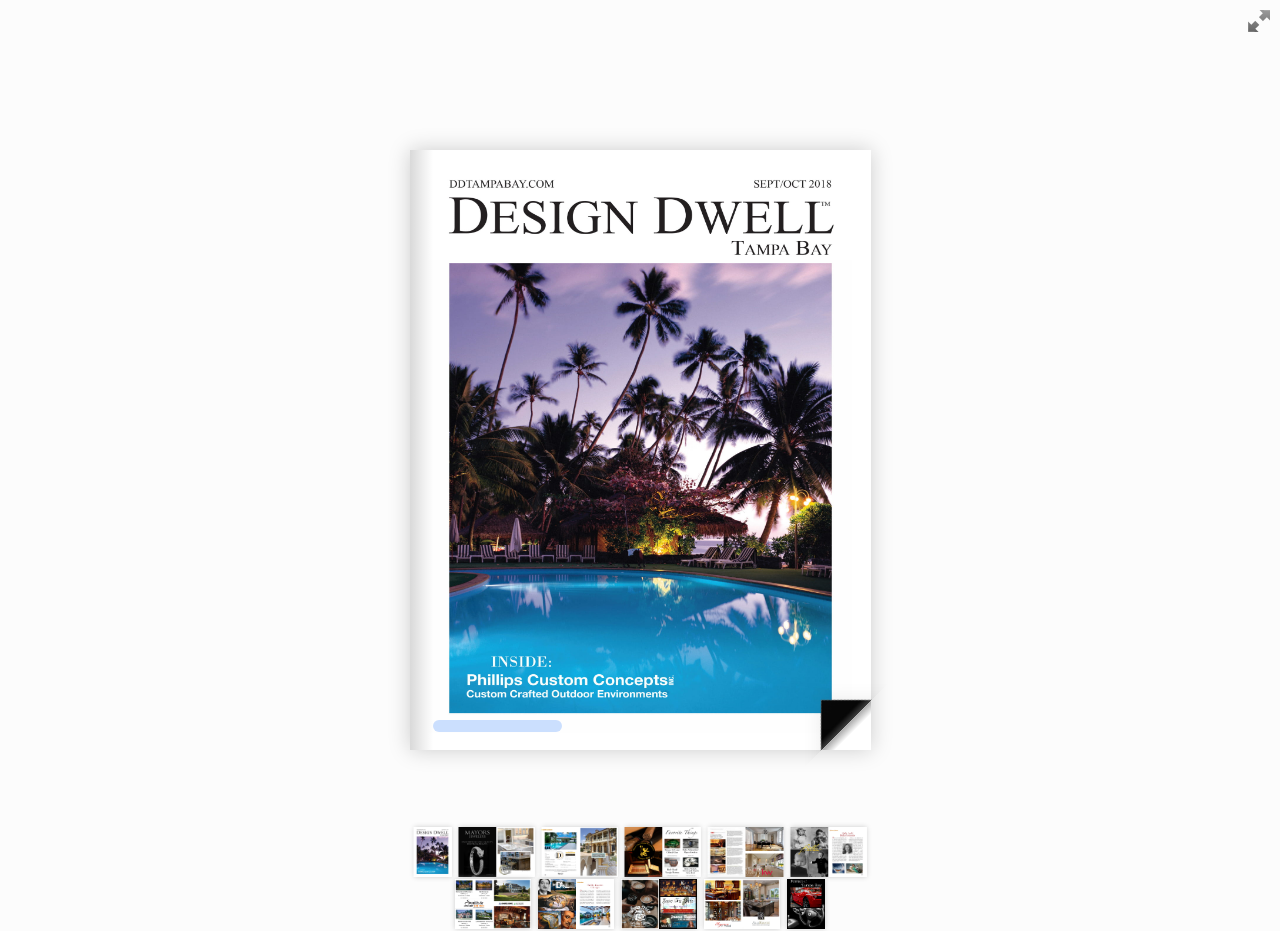
<file: samples/magazine/magazine.html>
<!doctype html>
<!--[if lt IE 7 ]> <html lang="en" class="ie6"> <![endif]-->
<!--[if IE 7 ]>    <html lang="en" class="ie7"> <![endif]-->
<!--[if IE 8 ]>    <html lang="en" class="ie8"> <![endif]-->
<!--[if IE 9 ]>    <html lang="en" class="ie9"> <![endif]-->
<!--[if !IE]><!--> <html lang="en"> <!--<![endif]-->
<head>
<title>Using turn.js and the new zoom feature</title>
<meta name="viewport" content="width = 1050, user-scalable = no" />
<script type="text/javascript" src="../../extras/jquery.min.1.7.js"></script>
<script type="text/javascript" src="../../extras/modernizr.2.5.3.min.js"></script>
<script type="text/javascript" src="../../lib/hash.js"></script>

</head>
<body>

<div id="canvas">

<div class="zoom-icon zoom-icon-in"></div>

<div class="magazine-viewport">
	<div class="container">
		<div class="magazine">
			<!-- Next button -->
			<div ignore="1" class="next-button"></div>
			<!-- Previous button -->
			<div ignore="1" class="previous-button"></div>
		</div>
	</div>
</div>

<!-- Thumbnails -->
<div class="thumbnails">
	<div>
		<ul>
			<li class="i">
				<img src="pages/1-thumb.jpg" width="76" height="100" class="page-1">
				<span>1</span>
			</li>
			<li class="d">
				<img src="pages/2-thumb.jpg" width="76" height="100" class="page-2">
				<img src="pages/3-thumb.jpg" width="76" height="100" class="page-3">
				<span>2-3</span>
			</li>
			<li class="d">
				<img src="pages/4-thumb.jpg" width="76" height="100" class="page-4">
				<img src="pages/5-thumb.jpg" width="76" height="100" class="page-5">
				<span>4-5</span>
			</li>
			<li class="d">
				<img src="pages/6-thumb.jpg" width="76" height="100" class="page-6">
				<img src="pages/7-thumb.jpg" width="76" height="100" class="page-7">
				<span>6-7</span>
			</li>
			<li class="d">
				<img src="pages/8-thumb.jpg" width="76" height="100" class="page-8">
				<img src="pages/9-thumb.jpg" width="76" height="100" class="page-9">
				<span>8-9</span>
			</li>
			<li class="d">
				<img src="pages/10-thumb.jpg" width="76" height="100" class="page-10">
				<img src="pages/11-thumb.jpg" width="76" height="100" class="page-11">
				<span>10-11</span>
			</li>
			<li class="i">
				<img src="pages/12-thumb.jpg" width="76" height="100" class="page-12">
				<img src="pages/13-thumb.jpg" width="76" height="100" class="page-13">
				<span>12-13</span>
			</li>

			<li class="i">
				<img src="pages/14-thumb.jpg" width="76" height="100" class="page-14">
				<img src="pages/15-thumb.jpg" width="76" height="100" class="page-15">
				<span>14-15</span>
			</li>

			<li class="i">
				<img src="pages/16-thumb.jpg" width="76" height="100" class="page-16">
				<img src="pages/17-thumb.jpg" width="76" height="100" class="page-17">
				<span>16-17</span>
			</li>

			<li class="i">
				<img src="pages/18-thumb.jpg" width="76" height="100" class="page-18">
				<img src="pages/19-thumb.jpg" width="76" height="100" class="page-19">
				<span>18-19</span>
			</li>

			<li class="i">
				<img src="pages/20-thumb.jpg" width="76" height="100" class="page-20">
				
				<span>20</span>
			</li>
		<ul>
	<div>	
</div>
</div>

<script type="text/javascript">

function loadApp() {

 	$('#canvas').fadeIn(1000);

 	var flipbook = $('.magazine');

 	// Check if the CSS was already loaded
	
	if (flipbook.width()==0 || flipbook.height()==0) {
		setTimeout(loadApp, 10);
		return;
	}
	
	// Create the flipbook

	flipbook.turn({
			
			// Magazine width

			width: 922,

			// Magazine height

			height: 600,

			// Duration in millisecond

			duration: 1000,

			// Hardware acceleration

			acceleration: !isChrome(),

			// Enables gradients

			gradients: true,
			
			// Auto center this flipbook

			autoCenter: true,

			// Elevation from the edge of the flipbook when turning a page

			elevation: 50,

			// The number of pages

			pages: 20,

			// Events

			when: {
				turning: function(event, page, view) {
					
					var book = $(this),
					currentPage = book.turn('page'),
					pages = book.turn('pages');
			
					// Update the current URI

					Hash.go('page/' + page).update();

					// Show and hide navigation buttons

					disableControls(page);
					

					$('.thumbnails .page-'+currentPage).
						parent().
						removeClass('current');

					$('.thumbnails .page-'+page).
						parent().
						addClass('current');



				},

				turned: function(event, page, view) {

					disableControls(page);

					$(this).turn('center');

					if (page==1) { 
						$(this).turn('peel', 'br');
					}

				},

				missing: function (event, pages) {

					// Add pages that aren't in the magazine

					for (var i = 0; i < pages.length; i++)
						addPage(pages[i], $(this));

				}
			}

	});

	// Zoom.js

	$('.magazine-viewport').zoom({
		flipbook: $('.magazine'),

		max: function() { 
			
			return largeMagazineWidth()/$('.magazine').width();

		}, 

		when: {

			swipeLeft: function() {

				$(this).zoom('flipbook').turn('next');

			},

			swipeRight: function() {
				
				$(this).zoom('flipbook').turn('previous');

			},

			resize: function(event, scale, page, pageElement) {

				if (scale==1)
					loadSmallPage(page, pageElement);
				else
					loadLargePage(page, pageElement);

			},

			zoomIn: function () {

				$('.thumbnails').hide();
				$('.made').hide();
				$('.magazine').removeClass('animated').addClass('zoom-in');
				$('.zoom-icon').removeClass('zoom-icon-in').addClass('zoom-icon-out');
				
				if (!window.escTip && !$.isTouch) {
					escTip = true;

					$('<div />', {'class': 'exit-message'}).
						html('<div>Press ESC to exit</div>').
							appendTo($('body')).
							delay(2000).
							animate({opacity:0}, 500, function() {
								$(this).remove();
							});
				}
			},

			zoomOut: function () {

				$('.exit-message').hide();
				$('.thumbnails').fadeIn();
				$('.made').fadeIn();
				$('.zoom-icon').removeClass('zoom-icon-out').addClass('zoom-icon-in');

				setTimeout(function(){
					$('.magazine').addClass('animated').removeClass('zoom-in');
					resizeViewport();
				}, 0);

			}
		}
	});

	// Zoom event

	if ($.isTouch)
		$('.magazine-viewport').bind('zoom.doubleTap', zoomTo);
	else
		$('.magazine-viewport').bind('zoom.tap', zoomTo);


	// Using arrow keys to turn the page

	$(document).keydown(function(e){

		var previous = 37, next = 39, esc = 27;

		switch (e.keyCode) {
			case previous:

				// left arrow
				$('.magazine').turn('previous');
				e.preventDefault();

			break;
			case next:

				//right arrow
				$('.magazine').turn('next');
				e.preventDefault();

			break;
			case esc:
				
				$('.magazine-viewport').zoom('zoomOut');	
				e.preventDefault();

			break;
		}
	});

	// URIs - Format #/page/1 

	Hash.on('^page\/([0-9]*)$', {
		yep: function(path, parts) {
			var page = parts[1];

			if (page!==undefined) {
				if ($('.magazine').turn('is'))
					$('.magazine').turn('page', page);
			}

		},
		nop: function(path) {

			if ($('.magazine').turn('is'))
				$('.magazine').turn('page', 1);
		}
	});


	$(window).resize(function() {
		resizeViewport();
	}).bind('orientationchange', function() {
		resizeViewport();
	});

	// Events for thumbnails

	$('.thumbnails').click(function(event) {
		
		var page;

		if (event.target && (page=/page-([0-9]+)/.exec($(event.target).attr('class'))) ) {
		
			$('.magazine').turn('page', page[1]);
		}
	});

	$('.thumbnails li').
		bind($.mouseEvents.over, function() {
			
			$(this).addClass('thumb-hover');

		}).bind($.mouseEvents.out, function() {
			
			$(this).removeClass('thumb-hover');

		});

	if ($.isTouch) {
	
		$('.thumbnails').
			addClass('thumbanils-touch').
			bind($.mouseEvents.move, function(event) {
				event.preventDefault();
			});

	} else {

		$('.thumbnails ul').mouseover(function() {

			$('.thumbnails').addClass('thumbnails-hover');

		}).mousedown(function() {

			return false;

		}).mouseout(function() {

			$('.thumbnails').removeClass('thumbnails-hover');

		});

	}


	// Regions

	if ($.isTouch) {
		$('.magazine').bind('touchstart', regionClick);
	} else {
		$('.magazine').click(regionClick);
	}

	// Events for the next button

	$('.next-button').bind($.mouseEvents.over, function() {
		
		$(this).addClass('next-button-hover');

	}).bind($.mouseEvents.out, function() {
		
		$(this).removeClass('next-button-hover');

	}).bind($.mouseEvents.down, function() {
		
		$(this).addClass('next-button-down');

	}).bind($.mouseEvents.up, function() {
		
		$(this).removeClass('next-button-down');

	}).click(function() {
		
		$('.magazine').turn('next');

	});

	// Events for the next button
	
	$('.previous-button').bind($.mouseEvents.over, function() {
		
		$(this).addClass('previous-button-hover');

	}).bind($.mouseEvents.out, function() {
		
		$(this).removeClass('previous-button-hover');

	}).bind($.mouseEvents.down, function() {
		
		$(this).addClass('previous-button-down');

	}).bind($.mouseEvents.up, function() {
		
		$(this).removeClass('previous-button-down');

	}).click(function() {
		
		$('.magazine').turn('previous');

	});


	resizeViewport();

	$('.magazine').addClass('animated');

}

// Zoom icon

 $('.zoom-icon').bind('mouseover', function() { 
 	
 	if ($(this).hasClass('zoom-icon-in'))
 		$(this).addClass('zoom-icon-in-hover');

 	if ($(this).hasClass('zoom-icon-out'))
 		$(this).addClass('zoom-icon-out-hover');
 
 }).bind('mouseout', function() { 
 	
 	 if ($(this).hasClass('zoom-icon-in'))
 		$(this).removeClass('zoom-icon-in-hover');
 	
 	if ($(this).hasClass('zoom-icon-out'))
 		$(this).removeClass('zoom-icon-out-hover');

 }).bind('click', function() {

 	if ($(this).hasClass('zoom-icon-in'))
 		$('.magazine-viewport').zoom('zoomIn');
 	else if ($(this).hasClass('zoom-icon-out'))	
		$('.magazine-viewport').zoom('zoomOut');

 });

 $('#canvas').hide();


// Load the HTML4 version if there's not CSS transform

yepnope({
	test : Modernizr.csstransforms,
	yep: ['../../lib/turn.js'],
	nope: ['../../lib/turn.html4.min.js'],
	both: ['../../lib/zoom.min.js', 'js/magazine.js', 'css/magazine.css'],
	complete: loadApp
});

</script>

</body>
</html>
</file>
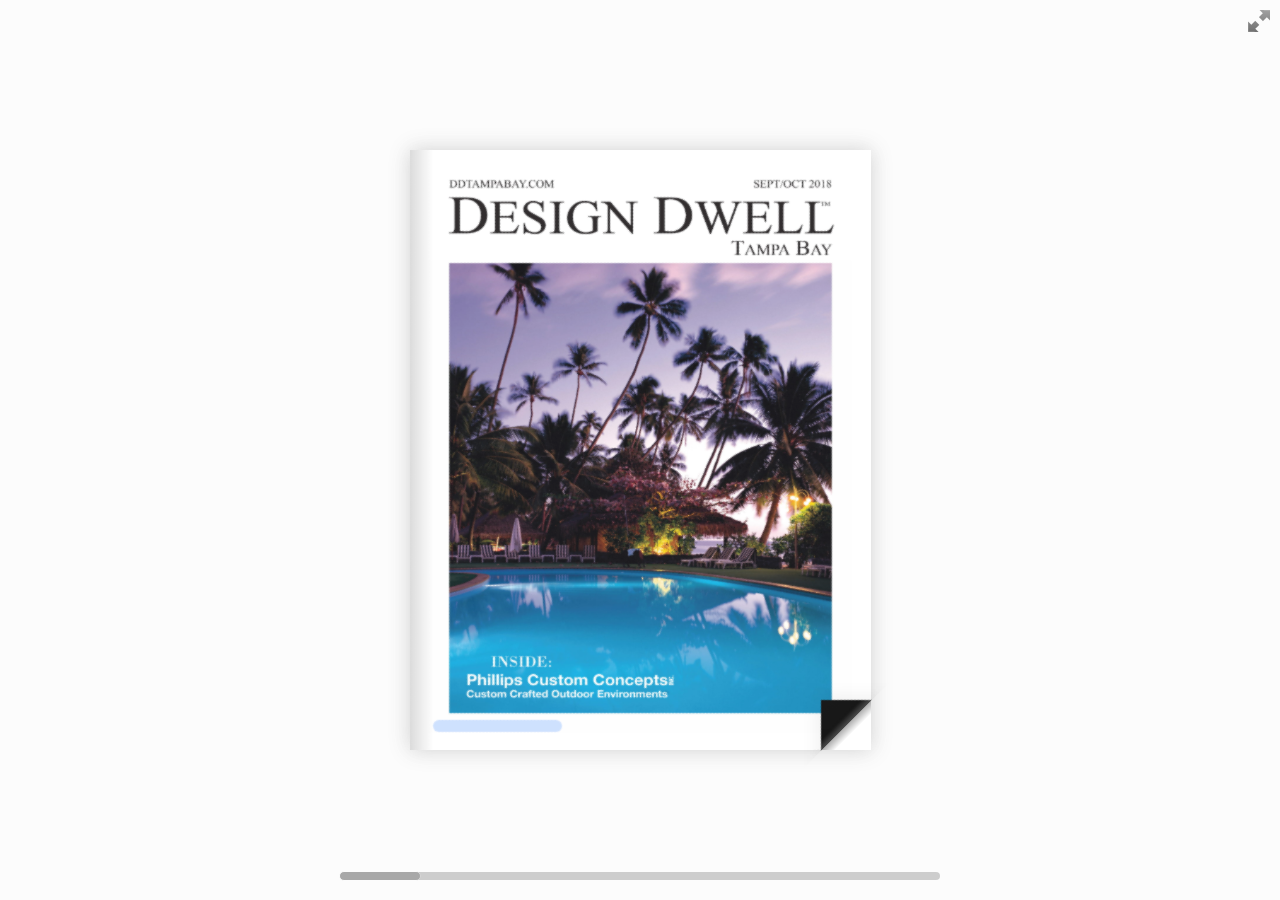
<file: samples/magazine/slider.html>
<!doctype html>
<html lang="en">
<head>
<title>Using turn.js and the new zoom feature</title>
<meta name="viewport" content="width = 1050, user-scalable = no" />
<link rel="icon" type="image/png" href="../../pics/favicon.png" />
<script type="text/javascript" src="../../extras/jquery.min.1.7.js"></script>
<script type="text/javascript" src="../../extras/jquery-ui-1.8.20.custom.min.js"></script>
<script type="text/javascript" src="../../extras/modernizr.2.5.3.min.js"></script>
<script type="text/javascript" src="../../lib/hash.js"></script>
</head>
<body>

<div id="canvas">

<div class="zoom-icon zoom-icon-in"></div>

<div class="magazine-viewport">
	<div class="container">
		<div class="magazine">
			<!-- Next button -->
			<div ignore="1" class="next-button"></div>
			<!-- Previous button -->
			<div ignore="1" class="previous-button"></div>
		</div>
	</div>
	<div class="bottom">
		<div id="slider-bar" class="turnjs-slider">
			<div id="slider"></div>
		</div>
	</div>
</div>

<script type="text/javascript">

function loadApp() {

 	$('#canvas').fadeIn(1000);

 	var flipbook = $('.magazine');

 	// Check if the CSS was already loaded
	
	if (flipbook.width()==0 || flipbook.height()==0) {
		setTimeout(loadApp, 10);
		return;
	}
	
	// Create the flipbook

	flipbook.turn({
			
			// Magazine width

			width: 922,

			// Magazine height

			height: 600,

			// Duration in millisecond

			duration: 1000,

			// Enables gradients

			gradients: true,
			
			// Auto center this flipbook

			autoCenter: true,

			// Elevation from the edge of the flipbook when turning a page

			elevation: 50,

			// The number of pages

			pages: 12,

			// Events

			when: {
				turning: function(event, page, view) {
					
					var book = $(this),
					currentPage = book.turn('page'),
					pages = book.turn('pages');
			
					// Update the current URI

					Hash.go('page/' + page).update();

					// Show and hide navigation buttons

					disableControls(page);

				},

				turned: function(event, page, view) {

					disableControls(page);

					$(this).turn('center');

					$('#slider').slider('value', getViewNumber($(this), page));

					if (page==1) { 
						$(this).turn('peel', 'br');
					}

				},

				missing: function (event, pages) {

					// Add pages that aren't in the magazine

					for (var i = 0; i < pages.length; i++)
						addPage(pages[i], $(this));

				}
			}

	});

	// Zoom.js

	$('.magazine-viewport').zoom({
		flipbook: $('.magazine'),

		max: function() { 
			
			return largeMagazineWidth()/$('.magazine').width();

		}, 

		when: {
			swipeLeft: function() {

				$(this).zoom('flipbook').turn('next');

			},

			swipeRight: function() {
				
				$(this).zoom('flipbook').turn('previous');

			},

			resize: function(event, scale, page, pageElement) {

				if (scale==1)
					loadSmallPage(page, pageElement);
				else
					loadLargePage(page, pageElement);

			},

			zoomIn: function () {

				$('#slider-bar').hide();
				$('.made').hide();
				$('.magazine').removeClass('animated').addClass('zoom-in');
				$('.zoom-icon').removeClass('zoom-icon-in').addClass('zoom-icon-out');
				
				if (!window.escTip && !$.isTouch) {
					escTip = true;

					$('<div />', {'class': 'exit-message'}).
						html('<div>Press ESC to exit</div>').
							appendTo($('body')).
							delay(2000).
							animate({opacity:0}, 500, function() {
								$(this).remove();
							});
				}
			},

			zoomOut: function () {

				$('#slider-bar').fadeIn();
				$('.exit-message').hide();
				$('.made').fadeIn();
				$('.zoom-icon').removeClass('zoom-icon-out').addClass('zoom-icon-in');

				setTimeout(function(){
					$('.magazine').addClass('animated').removeClass('zoom-in');
					resizeViewport();
				}, 0);

			}
		}
	});

	// Zoom event

	if ($.isTouch)
		$('.magazine-viewport').bind('zoom.doubleTap', zoomTo);
	else
		$('.magazine-viewport').bind('zoom.tap', zoomTo);


	// Using arrow keys to turn the page

	$(document).keydown(function(e){

		var previous = 37, next = 39, esc = 27;

		switch (e.keyCode) {
			case previous:

				// left arrow
				$('.magazine').turn('previous');
				e.preventDefault();

			break;
			case next:

				//right arrow
				$('.magazine').turn('next');
				e.preventDefault();

			break;
			case esc:
				
				$('.magazine-viewport').zoom('zoomOut');	
				e.preventDefault();

			break;
		}
	});

	// URIs - Format #/page/1 

	Hash.on('^page\/([0-9]*)$', {
		yep: function(path, parts) {
			var page = parts[1];

			if (page!==undefined) {
				if ($('.magazine').turn('is'))
					$('.magazine').turn('page', page);
			}

		},
		nop: function(path) {

			if ($('.magazine').turn('is'))
				$('.magazine').turn('page', 1);
		}
	});


	$(window).resize(function() {
		resizeViewport();
	}).bind('orientationchange', function() {
		resizeViewport();
	});

	// Regions

	if ($.isTouch) {
		$('.magazine').bind('touchstart', regionClick);
	} else {
		$('.magazine').click(regionClick);
	}

	// Events for the next button

	$('.next-button').bind($.mouseEvents.over, function() {
		
		$(this).addClass('next-button-hover');

	}).bind($.mouseEvents.out, function() {
		
		$(this).removeClass('next-button-hover');

	}).bind($.mouseEvents.down, function() {
		
		$(this).addClass('next-button-down');

	}).bind($.mouseEvents.up, function() {
		
		$(this).removeClass('next-button-down');

	}).click(function() {
		
		$('.magazine').turn('next');

	});

	// Events for the next button
	
	$('.previous-button').bind($.mouseEvents.over, function() {
		
		$(this).addClass('previous-button-hover');

	}).bind($.mouseEvents.out, function() {
		
		$(this).removeClass('previous-button-hover');

	}).bind($.mouseEvents.down, function() {
		
		$(this).addClass('previous-button-down');

	}).bind($.mouseEvents.up, function() {
		
		$(this).removeClass('previous-button-down');

	}).click(function() {
		
		$('.magazine').turn('previous');

	});


	// Slider

	$( "#slider" ).slider({
		min: 1,
		max: numberOfViews(flipbook),

		start: function(event, ui) {

			if (!window._thumbPreview) {
				_thumbPreview = $('<div />', {'class': 'thumbnail'}).html('<div></div>');
				setPreview(ui.value);
				_thumbPreview.appendTo($(ui.handle));
			} else
				setPreview(ui.value);

			moveBar(false);

		},

		slide: function(event, ui) {

			setPreview(ui.value);

		},

		stop: function() {

			if (window._thumbPreview)
				_thumbPreview.removeClass('show');
			
			$('.magazine').turn('page', Math.max(1, $(this).slider('value')*2 - 2));

		}
	});

	resizeViewport();

	$('.magazine').addClass('animated');

}

// Zoom icon

 $('.zoom-icon').bind('mouseover', function() { 
 	
 	if ($(this).hasClass('zoom-icon-in'))
 		$(this).addClass('zoom-icon-in-hover');

 	if ($(this).hasClass('zoom-icon-out'))
 		$(this).addClass('zoom-icon-out-hover');
 
 }).bind('mouseout', function() { 
 	
 	 if ($(this).hasClass('zoom-icon-in'))
 		$(this).removeClass('zoom-icon-in-hover');
 	
 	if ($(this).hasClass('zoom-icon-out'))
 		$(this).removeClass('zoom-icon-out-hover');

 }).bind('click', function() {

 	if ($(this).hasClass('zoom-icon-in'))
 		$('.magazine-viewport').zoom('zoomIn');
 	else if ($(this).hasClass('zoom-icon-out'))	
		$('.magazine-viewport').zoom('zoomOut');

 });

 $('#canvas').hide();


// Load the HTML4 version if there's not CSS transform

yepnope({
	test : Modernizr.csstransforms,
	yep: ['../../lib/turn.min.js'],
	nope: ['../../lib/turn.html4.min.js', 'css/jquery.ui.html4.css'],
	both: ['../../lib/zoom.min.js', 'css/jquery.ui.css', 'js/magazine.js', 'css/magazine.css'],
	complete: loadApp
});

</script>

</body>
</html>
</file>
